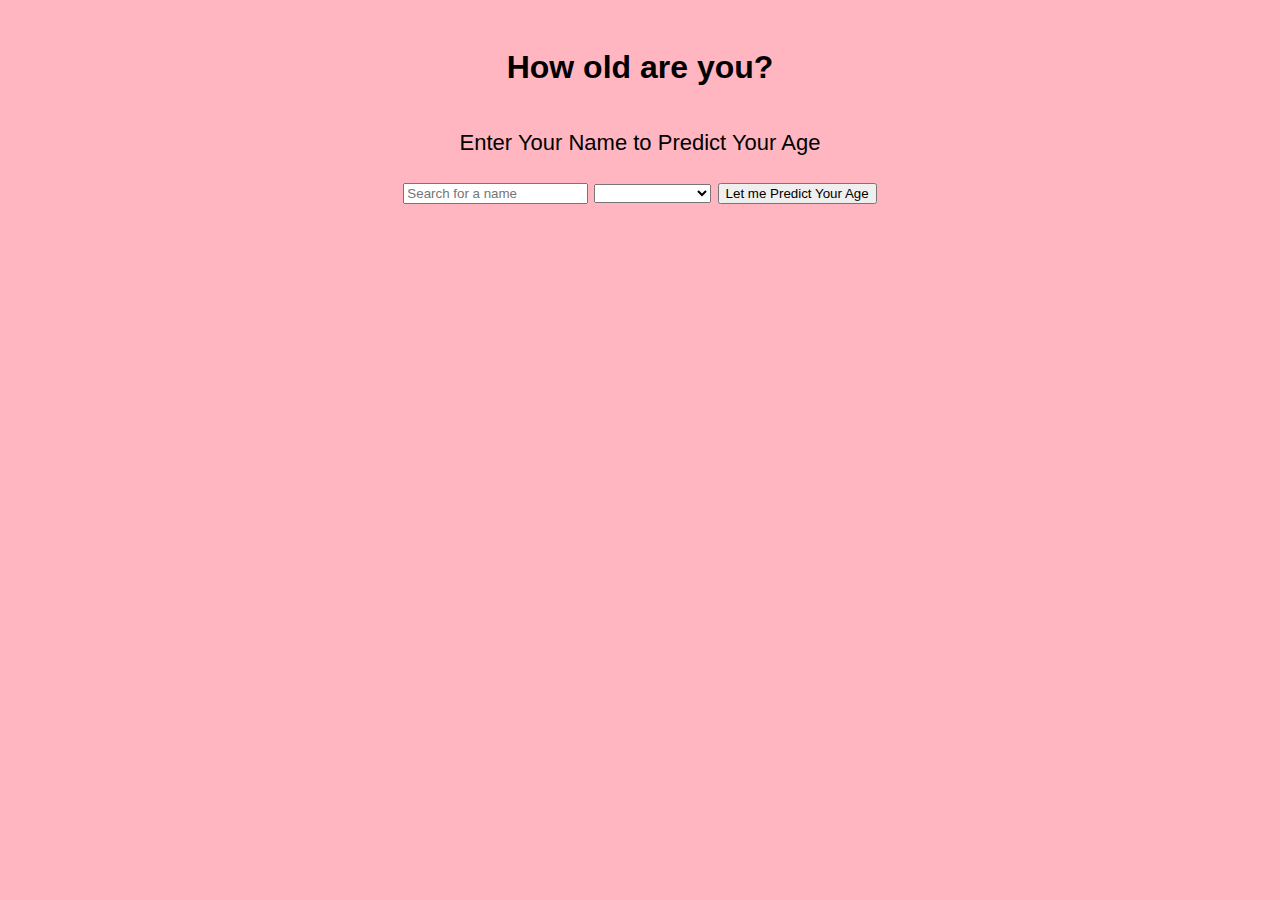
<file: exercise-2/index.html>
<!DOCTYPE html>
<html lang="en">
<head>
  <meta charset="UTF-8">
  <meta name="viewport" content="width=device-width, initial-scale=1.0">
  <title>What's Your Age</title>
  <link rel="stylesheet" href="style.css">
</head>
<body>
  <h1>How old are you?</h1>
  <div class="container">
  <p>Enter Your Name to Predict Your Age</p>
  <div>
    <input type="text" id="nameInput" placeholder="Search for a name">
    <select name="country" id="country">
        <Option value=""></Option>
        <Option value="AR">Argentina</Option>
        <Option value="BR">Brasil</Option>
        <Option value="CA">Canada</Option>
        <Option value="IT">Italy</Option>
        <Option value="NZ">New Zealand</Option>
        <Option value="TR">Turkey</Option>
        <Option value="GB">United Kingdom</Option>
        <Option value="USA">United States</Option>
        
    </select>
    <button id="actionButton">Let me Predict Your Age</button>
  </div>
  <div id="output"></div>
  <ul id="previousAnswersList"></ul>
</div>
  <script src="script.js"></script>
</body>
</html>
</file>
<file: exercise-2/style.css>
*{
    box-sizing: border-box;
}

h1 {
    font-size: 32px;
}

body {
    text-align: center;
    font-family: 'Lucida Sans', 'Lucida Sans Regular', 'Lucida Grande', 'Lucida Sans Unicode', Geneva, Verdana, sans-serif;
    background-color: lightpink;
    padding: 20px;
}


.container {
    display: flex;
    flex-direction: column;
    font-size: 22px; 
}

input, button {
    font-family: 'Lucida Sans', 'Lucida Sans Regular', 'Lucida Grande', 'Lucida Sans Unicode', Geneva, Verdana, sans-serif;
}

#output {
    background-color: yellow;
}
</file>
